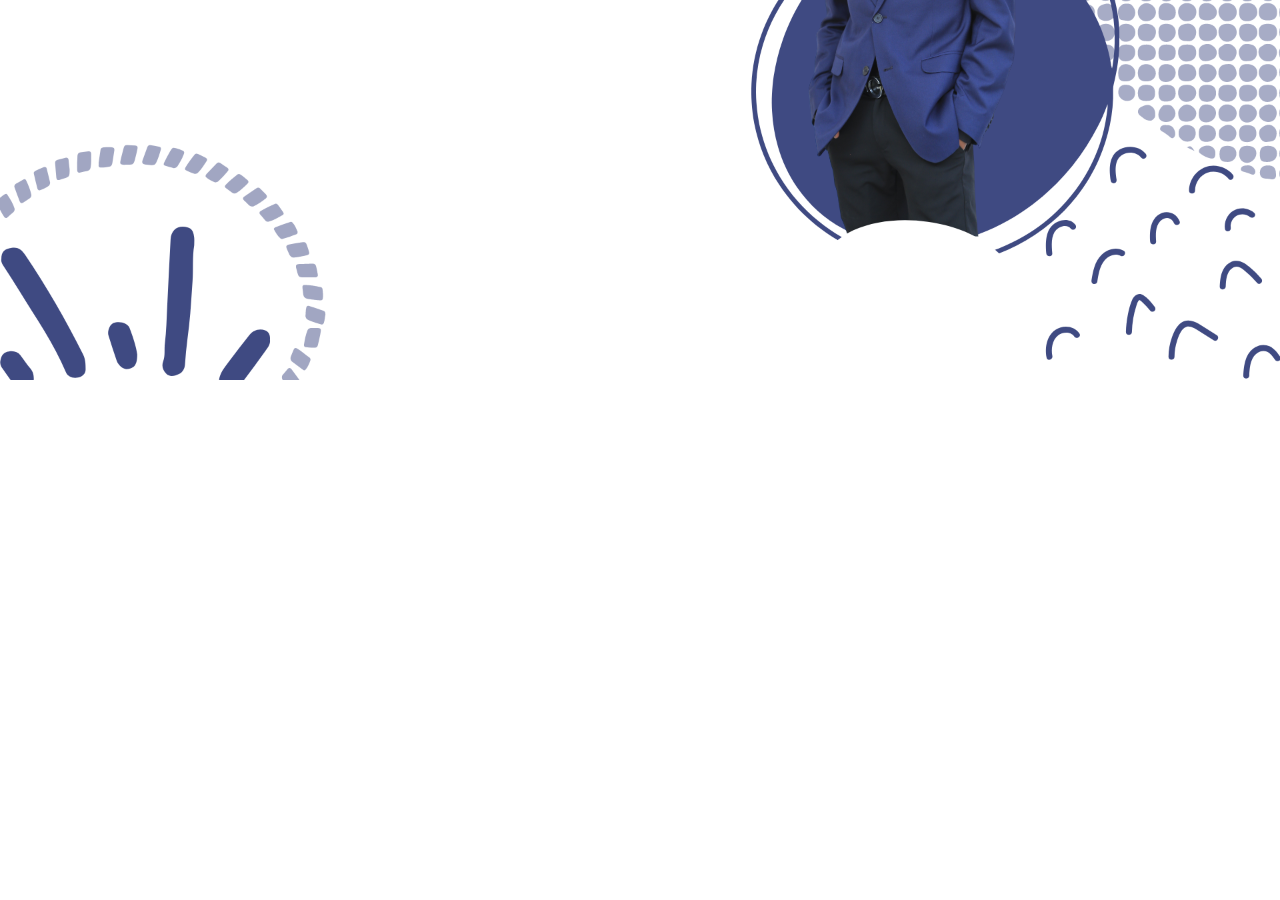
<file: img/index.html>
<!DOCTYPE html>
<html>
<head>
  <title>Background Image Example</title>
  <link rel="stylesheet" type="text/css" href="style.css">
</head>
<body>
  <div class="container">
    <!-- Your page content here -->
  </div>
</body>
</html>
</file>
<file: img/style.css>
body {
    margin: 0;
    padding: 0;
    background-image: url("bg.png");
    background-repeat: no-repeat;
    background-size: cover;
    background-position: center;
  }
  
  .container {
    width: 100%;
    max-width: 1200px;
    margin: 0 auto;
    padding: 20px;
    color: #ffffff;
  }
</file>
